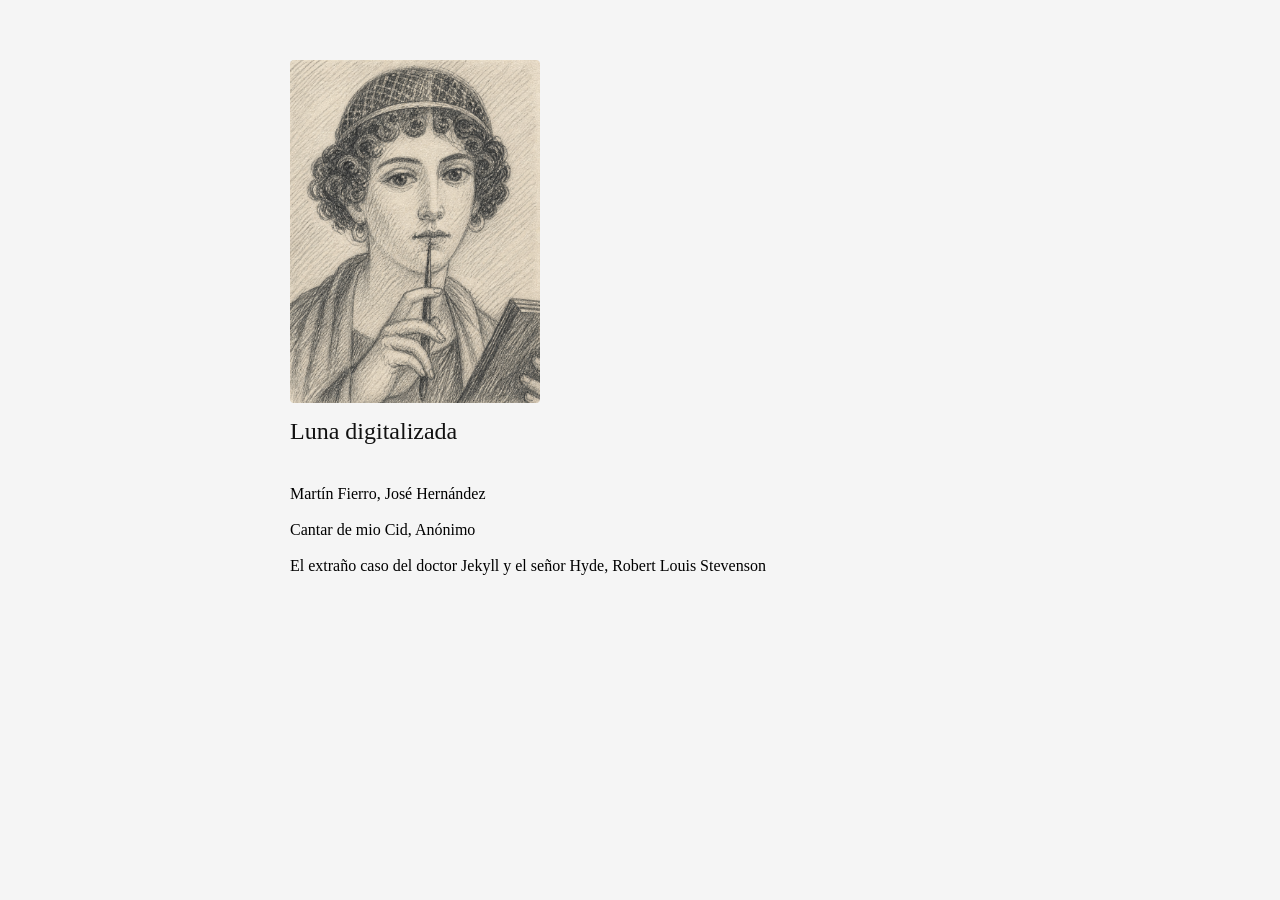
<file: index.html>
<!DOCTYPE html>
<html lang="es">
<head>
  <meta charset="UTF-8">
  <title>Luna digitalizada</title>


  <meta name="viewport" content="width=device-width, initial-scale=1.0">

  <link rel="stylesheet" href="style.css">
</head>

<body>


  <div class="portada">
    <a href="imagenes/portada.png" target="_blank">
      <img src="imagenes/portada.png" alt="Portada">
    </a>
    <div class="portada-titulo">Luna digitalizada</div>
  </div>


  <div class="item">
    <a href="post1.html">Martín Fierro, José Hernández</a>
  </div>

  <div class="item">
    <a href="post2.html">Cantar de mio Cid, Anónimo</a>
  </div>

  <div class="item">
    <a href="post3.html">El extraño caso del doctor Jekyll y el señor Hyde, Robert Louis Stevenson</a>
  </div>

</body>
</html>
</file>
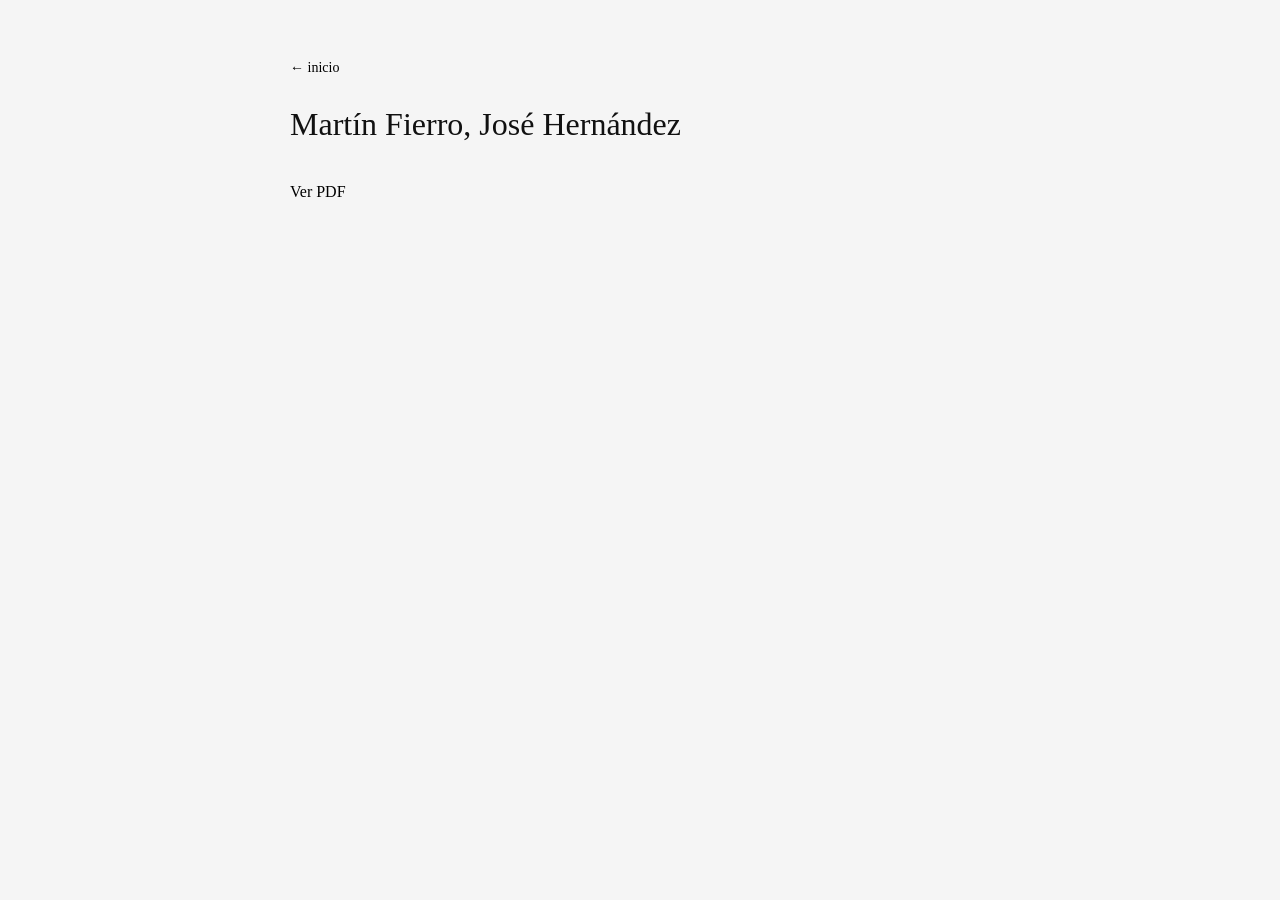
<file: post1.html>
<!DOCTYPE html>
<html lang="es">
<head>
  <meta charset="UTF-8">
  <title>Martín Fierro</title>
  <link rel="stylesheet" href="style.css">
</head>

<body>

  <div class="nav">
    <a href="index.html">← inicio</a>
  </div>

  <h1>Martín Fierro, José Hernández</h1>

  <a href="archivos/pdf1.pdf" target="_blank">Ver PDF</a>

</body>
</html>
</file>
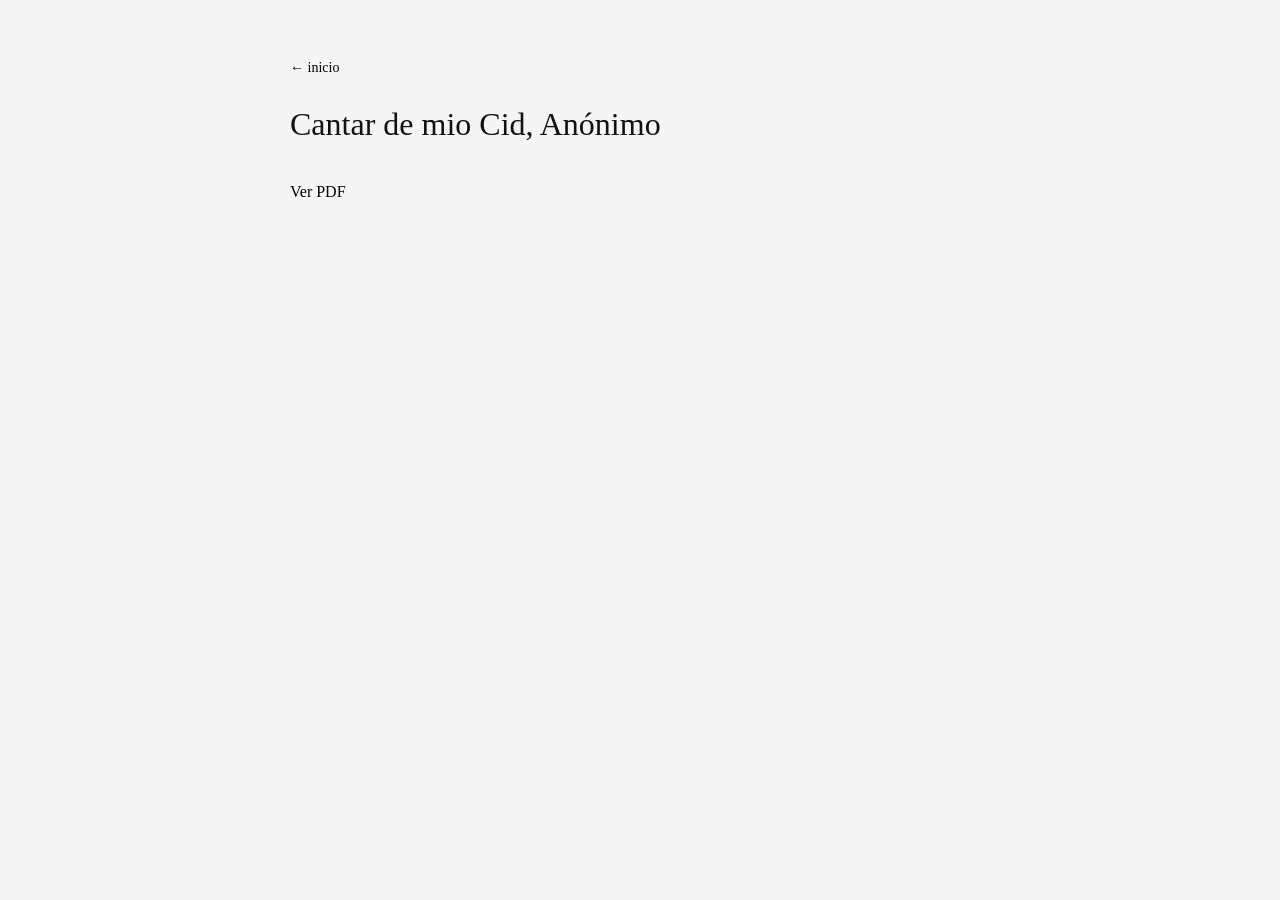
<file: post2.html>
<!DOCTYPE html>
<html lang="es">
<head>
  <meta charset="UTF-8">
  <title>Cantar de mio Cid</title>
  <link rel="stylesheet" href="style.css">
</head>

<body>

  <div class="nav">
    <a href="index.html">← inicio</a>
  </div>

  <h1>Cantar de mio Cid, Anónimo</h1>

  <a href="archivos/pdf2.pdf" target="_blank">Ver PDF</a>

</body>
</html>
</file>
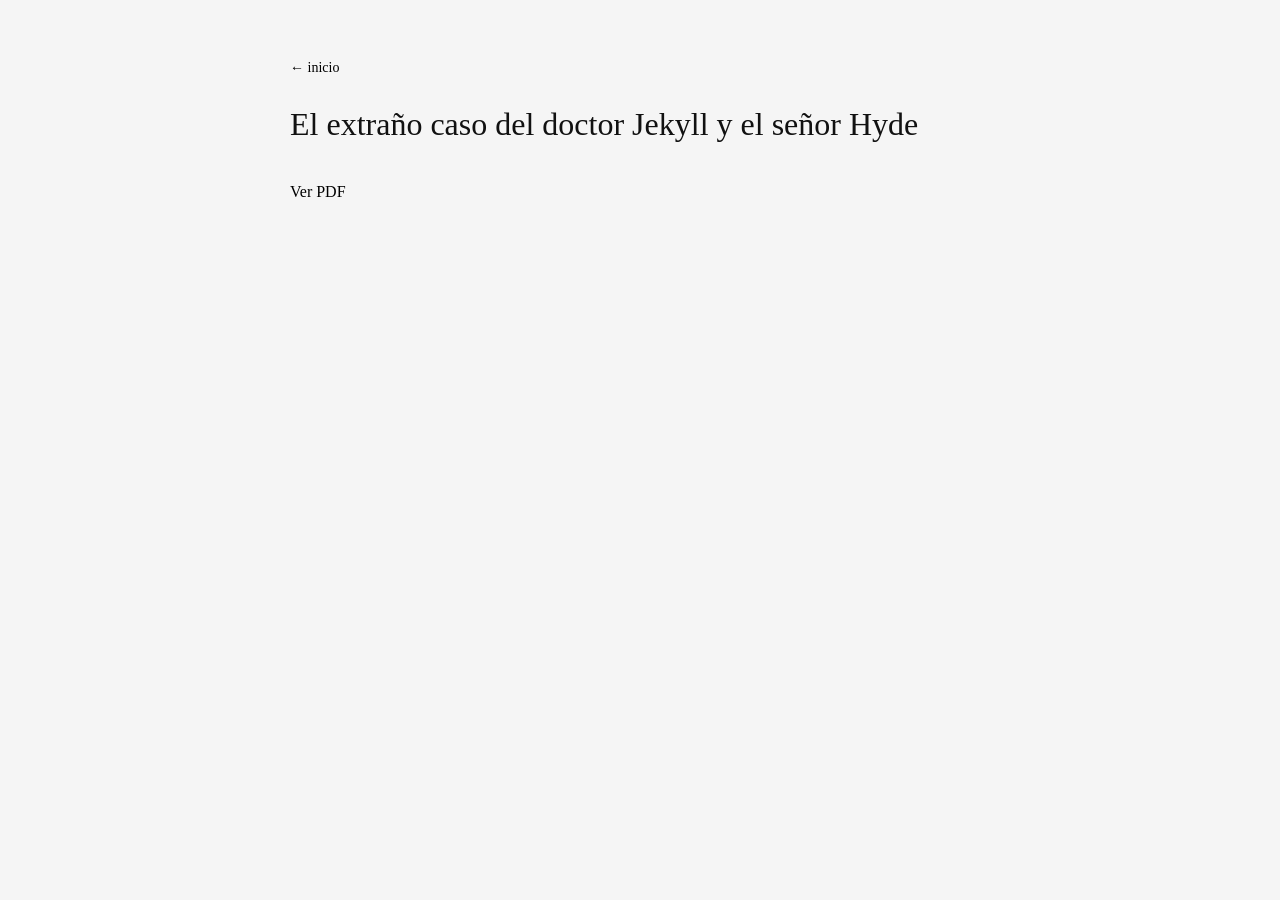
<file: post3.html>
<!DOCTYPE html>
<html lang="es">
<head>
  <meta charset="UTF-8">
  <title>Jekyll y Hyde</title>
  <link rel="stylesheet" href="style.css">
</head>

<body>

  <div class="nav">
    <a href="index.html">← inicio</a>
  </div>

  <h1>El extraño caso del doctor Jekyll y el señor Hyde</h1>

  <a href="archivos/pdf3.pdf" target="_blank">Ver PDF</a>

</body>
</html>
</file>
<file: style.css>
body {
  font-family: Georgia, serif;
  max-width: 700px;
  margin: 60px auto;
  padding: 0 15px; 
  background: #f5f5f5;
  color: #111;
}

h1 { 
  font-weight: normal;
  margin-bottom: 40px;
}

a {
  color: #000;
  text-decoration: none;
}

a:hover {
  text-decoration: underline;
}

.item {
  margin-bottom: 18px;
}

.nav {
  font-size: 14px;
  margin-bottom: 30px;
  color: #666;
}


img {
  width: 150px;
  max-width: 100%;
  height: auto;
  margin-top: 15px;
  border-radius: 4px;
  cursor: pointer;
  transition: transform 0.2s ease;
}

img:hover {
  transform: scale(1.05);
}


.portada {
  margin-bottom: 40px;
}

.portada img {
  width: 250px;
  max-width: 100%;
  display: block;
}


.portada-titulo {
  font-size: 24px;
  margin-top: 15px;
}

.descarga {
  display: block;
  font-size: 13px;
  color: #666;
  margin-top: 3px;
}
</file>
